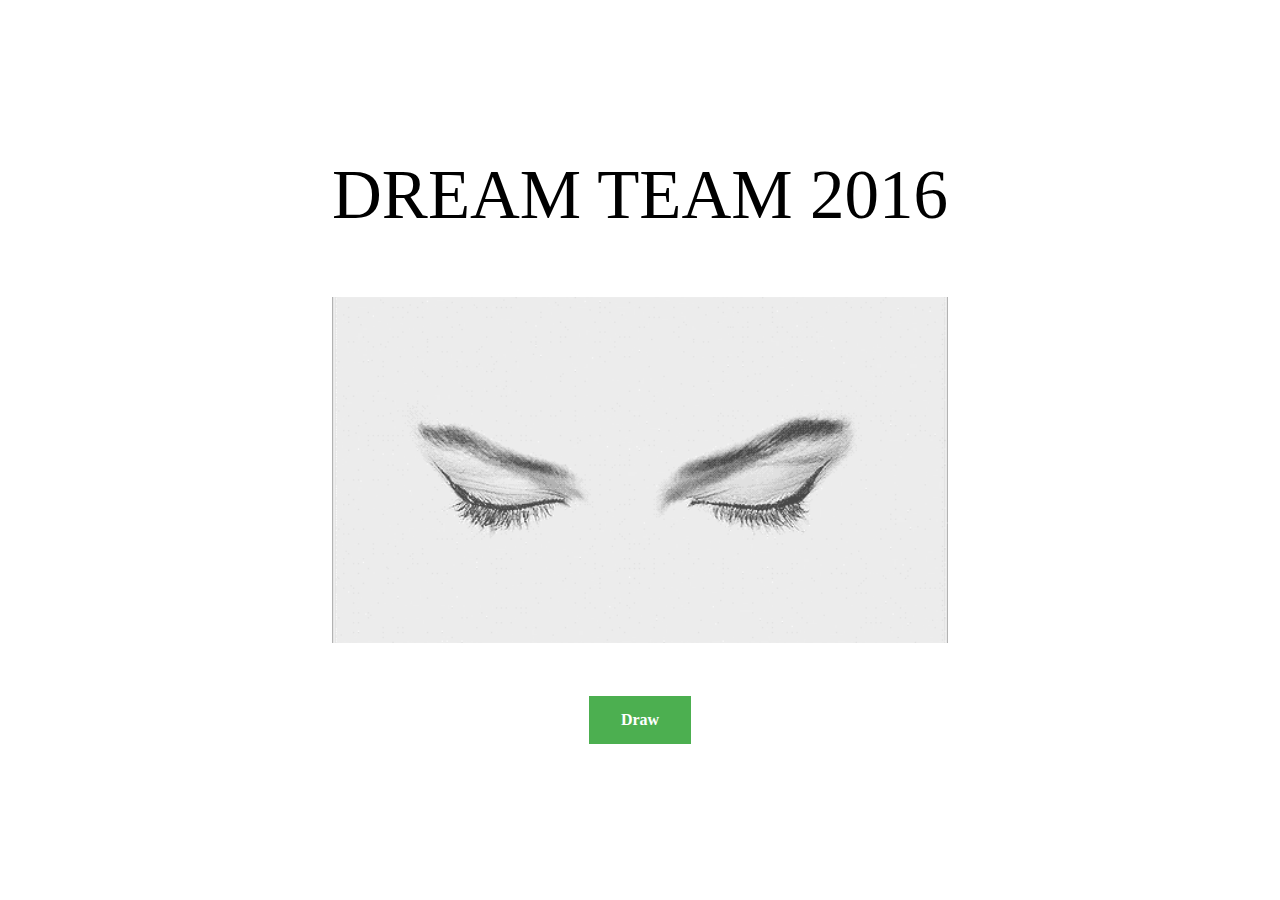
<file: index.html>
<!DOCTYPE html>
<html>
<head>
<style>
   /* http://meyerweb.com/eric/tools/css/reset/
   v2.0 | 20110126
   License: none (public domain)
*/

html, body, div, span, applet, object, iframe,
h1, h2, h3, h4, h5, h6, p, blockquote, pre,
a, abbr, acronym, address, big, cite, code,
del, dfn, em, img, ins, kbd, q, s, samp,
small, strike, strong, sub, sup, tt, var,
b, u, i, center,
dl, dt, dd, ol, ul, li,
fieldset, form, label, legend,
table, caption, tbody, tfoot, thead, tr, th, td,
article, aside, canvas, details, embed,
figure, figcaption, footer, header, hgroup,
menu, nav, output, ruby, section, summary,
time, mark, audio, video {
	margin: 0;
	padding: 0;
	border: 0;
	font-size: 100%;
	font: inherit;
	vertical-align: baseline;
}
/* HTML5 display-role reset for older browsers */
article, aside, details, figcaption, figure,
footer, header, hgroup, menu, nav, section {
	display: block;
}
html, body {
    height:100%;
	font-family: "Lucida Bright",Georgia,serif
}
.button {
    background-color: #4CAF50; /* Green */
    border: none;
    color: white;
    padding: 15px 32px;
    text-align: center;
    text-decoration: none;
    display: inline-block;
    font-size: 16px;
}

</style>
</head>
<body > 
<div style="display: flex;align-items: center;justify-content: center;width:100%;height:100%;">
	<div >
		<div style="text-align:center;font-size:69px;padding-bottom:10%;" >DREAM TEAM 2016</div>
		<img style="width:100%;" src="./animate_pic.gif"  />
		<div style="display: flex;align-items: center;justify-content: center;width:100%;height:100%;">
		<a class="button" style="margin-top:8%;font-weight:bold;" href="play_video.html">Draw</a>
		</div>
	</div>
<div>
</body>
</html>
</file>
